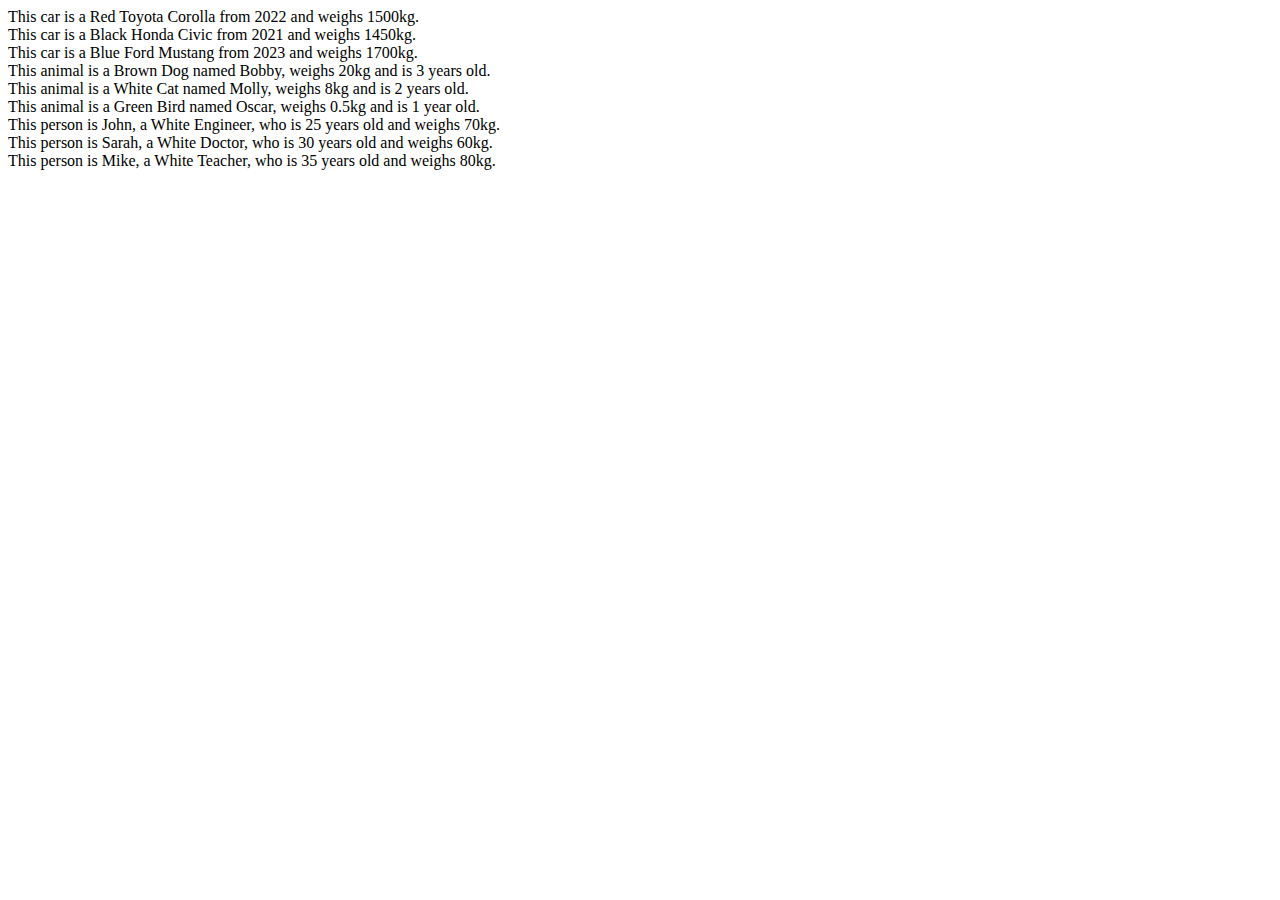
<file: classes - basic/index.html>
<!DOCTYPE html>
<html lang="en">
<head>
  <meta charset="UTF-8">
  <meta http-equiv="X-UA-Compatible" content="IE=edge">
  <meta name="viewport" content="width=device-width, initial-scale=1.0">
  <title>Javascript Day 5</title>
</head>
<body>
  <script src="script.js"></script>
</body>
</html>
</file>
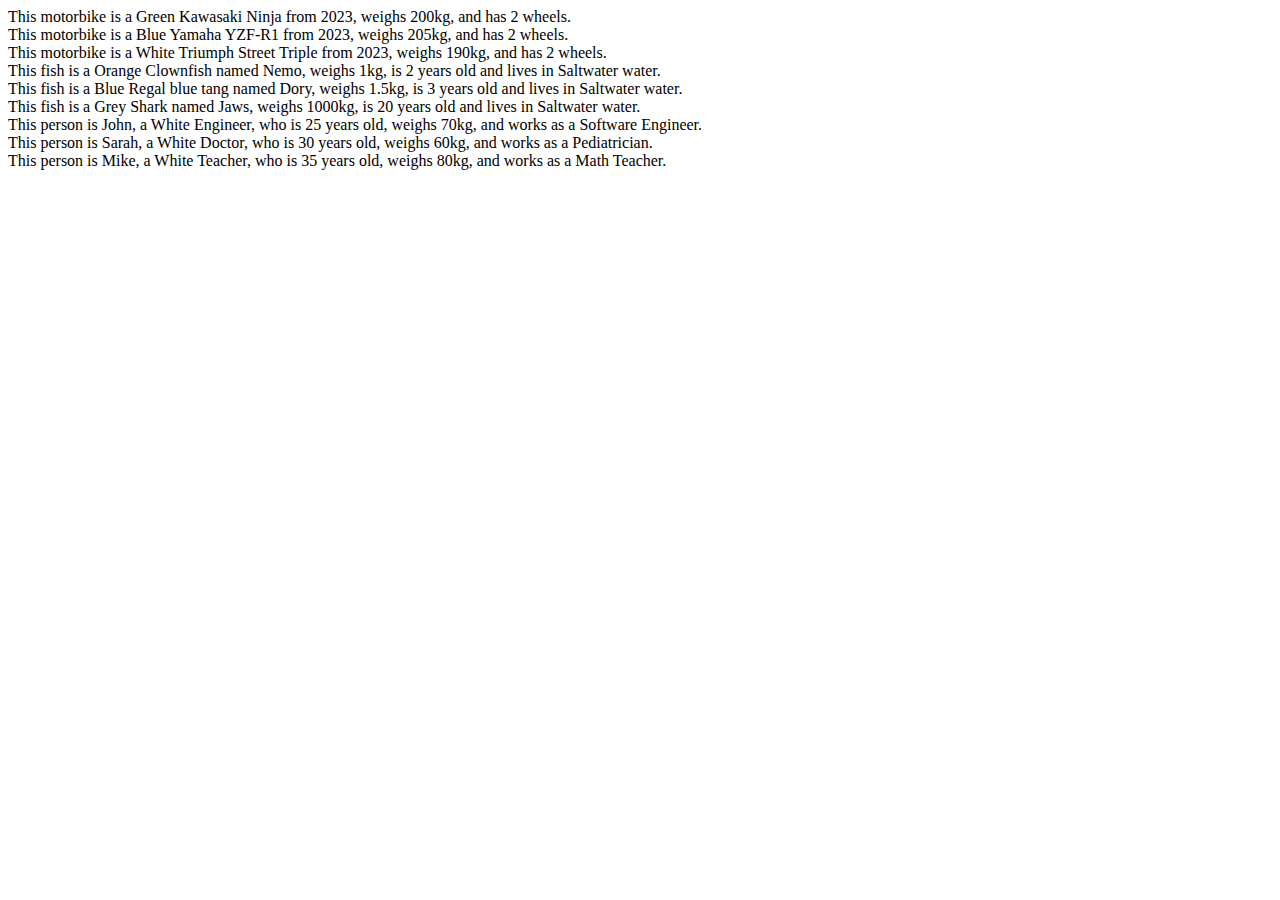
<file: classes - intermediate/index.html>
<!DOCTYPE html>
<html lang="en">
<head>
  <meta charset="UTF-8">
  <meta http-equiv="X-UA-Compatible" content="IE=edge">
  <meta name="viewport" content="width=device-width, initial-scale=1.0">
  <title>Javascript Day 5</title>
</head>
<body>
  <script src="./script.js"></script>
</body>
</html>
</file>
